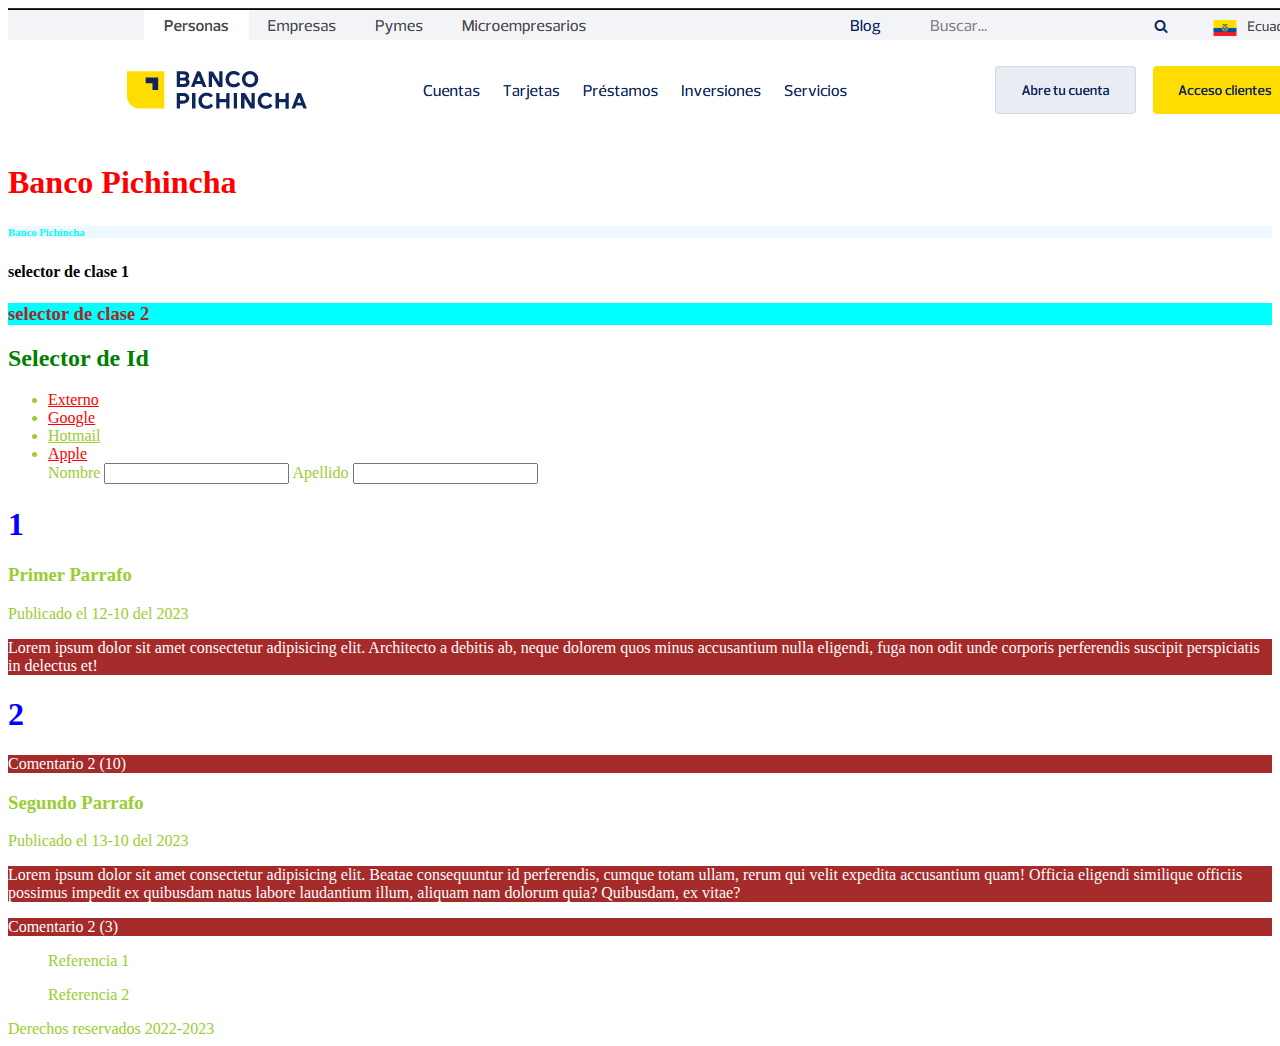
<file: index.html>
<!-- utlizar el shortcut ! -->
<!-- Indicar que yo estoy iniciando con la declaracion HTML -->
<!-- Esta nomenclatura especifica que voy a trabajar con HTML5 -->
<!DOCTYPE html>

<!-- Idioma  -->
<html lang="en">
  <!-- cabezera: guardar y programar toda la metadata(informacion oculta) de la pagina -->
  <head>
    <meta charset="UTF-8" />
    <!-- configurar que acepte design web responsive -->
    <meta http-equiv="X-UA-Compatible" content="IE=edge" />
    <meta name="viewport" content="width=device-width, initial-scale=1.0" />
    <!-- Titulo de la pagina web -->
    <title>Otra cosa</title>
    <!--Selector Universal-->
    <style>
      * {
          color: yellowgreen;
          size: 20px;
      }  
      h1 {
        color: blue;
      }

      p{
        background-color: brown;
        size: 17px;
        color: white;
      }

      .clase1 {
        color: black;
      }

      .clase2 {
        color: brown;
        background-color: aqua;
      }

      #idTituloGrande{
        color: green
      }

      a[href*="es"]{
        color: red;
      }
      /* img[alt*="puede"]{
        mostrar: block;
        height: max-content;
      } */

      /* label:hover{
        color: blueviolet;
        background-color: aquamarine;
        font-size: 25px;
      } */

    </style>
  </head>

  <!-- contenido de la pagina web -->
  <body>
    <header>
      <img
        src="./img/Cabecera.PNG"
        alt="Si se pudo y siempre se podra que viva la patria"
      />
      <h1 style="color:red">Banco Pichincha</h1>
      <h6 style="background-color: aliceblue; color: aqua;">Banco Pichincha</h6>
      <h4 class="clase1">selector de clase 1</h4>
      <h3 class="clase2">selector de clase 2</h3>
      <h2 id="idTituloGrande">Selector de Id</h2>

      <!-- <img src="./img/gandalf.gif" alt="ti">
        <img src="./img/gandalf.gif" alt="e" sizes="6" srcset=""> -->
    </header>
    <nav>
      <ul>
        <!--
        <li>Cuentas</li>
        <li>Tarjetas</li>
        <li>Prestamos</li>
        <li>Inversiones</li>
        <li>Servicios</li>-->

        <li>
          <a href="http://127.0.0.1:5500/pages/externo.html"> Externo </a>
        </li>

        <li>
          <a href="https://www.google.com/?hl=es"> Google </a>
        </li>

          <li>
            <a href="https://outlook.live.com/owa/">Hotmail</a>
        </li>
        <li>
          <a href="https://www.nokia.com/es_int/">Apple</a>
        </li>
        
        <label for="idApellido">Nombre</label>
        <input id="idNombre" type="text">
        <label for="idNombre">Apellido</label>
        <input id="idApellido" type="text">
      </ul>
    </nav>
    <section>
      <article>
        <h1>1</h1>
        <h3>Primer Parrafo</h3>
        <time datetime="12-10-2023"> Publicado el 12-10 del 2023 </time>
        <p>
          Lorem ipsum dolor sit amet consectetur adipisicing elit. Architecto a
          debitis ab, neque dolorem quos minus accusantium nulla eligendi, fuga
          non odit unde corporis perferendis suscipit perspiciatis in delectus
          et!
        </p>
        <footer>
          <h1>2</h1>
          <p>Comentario 2 (10)</p>
        </footer>
      </article>

      <article>
        <h3>Segundo Parrafo</h3>
        <time datetime="13-10-2023"> Publicado el 13-10 del 2023 </time>
        <p>
          Lorem ipsum dolor sit amet consectetur adipisicing elit. Beatae
          consequuntur id perferendis, cumque totam ullam, rerum qui velit
          expedita accusantium quam! Officia eligendi similique officiis
          possimus impedit ex quibusdam natus labore laudantium illum, aliquam
          nam dolorum quia? Quibusdam, ex vitae?
        </p>
        <footer>
          <p>Comentario 2 (3)</p>
        </footer>
      </article>
    </section>
    <aside>
      <blockquote cite="https://teams.microsoft.com/">Referencia 1</blockquote>
      <blockquote cite="https://google.com/">Referencia 2</blockquote>
    </aside>
    <footer>Derechos reservados 2022-2023</footer>
  </body>
</html>
</file>
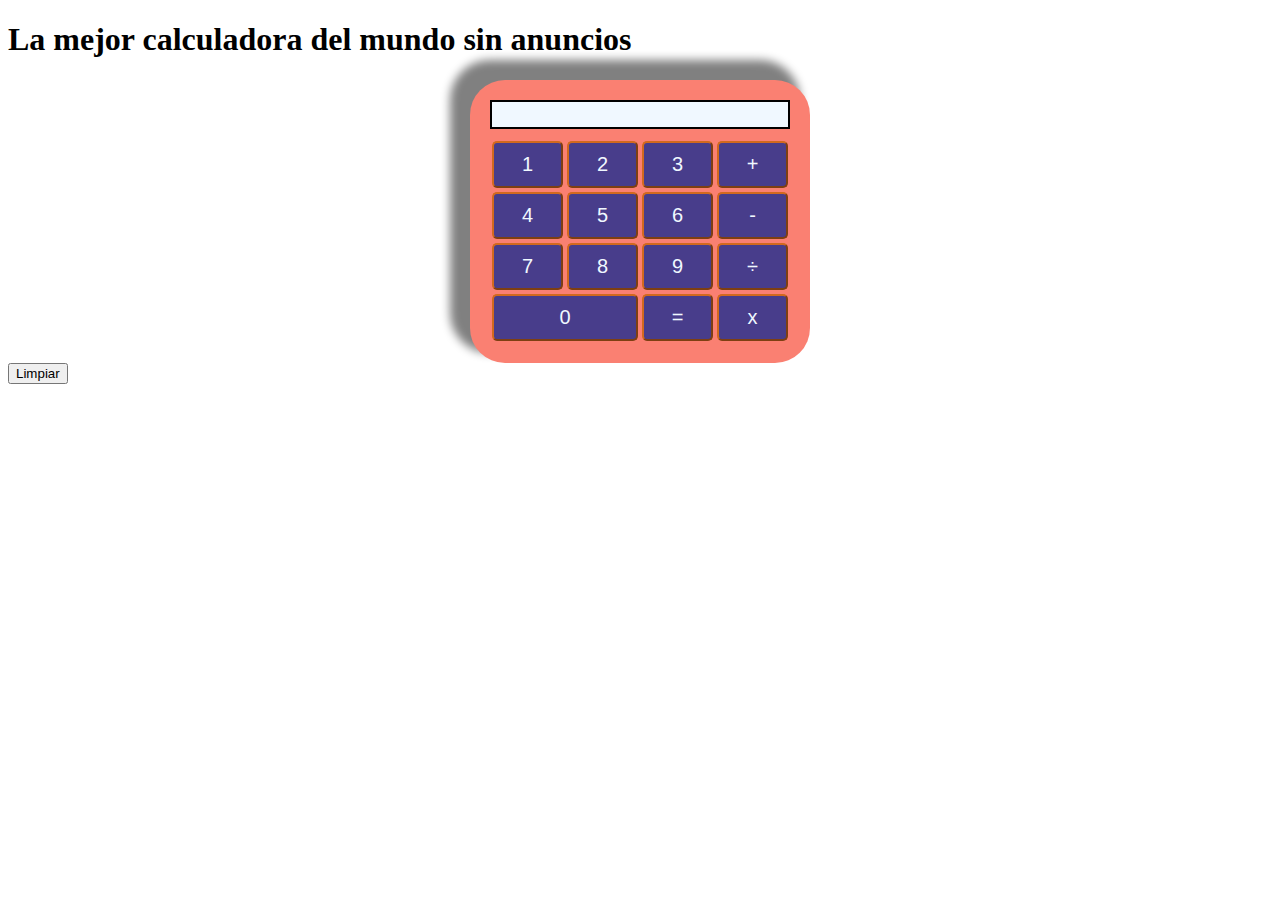
<file: pages/calc_tarea.html>
<!DOCTYPE html>
<html lang="en">
  <head>
    <meta charset="UTF-8" />
    <meta http-equiv="X-UA-Compatible" content="IE=edge" />
    <meta name="viewport" content="width=device-width, initial-scale=1.0" />
    <title>Document</title>

    <link rel="stylesheet" href="../css/externo.css" />
    <script src="../js/calculadora.js"></script>
  </head>

  <body>
    <header class="cabeza">
      <h1>La mejor calculadora del mundo sin anuncios</h1>
    </header>
    <nav class="cuadroResultado"></nav>
    <section class="numeros">

      <div class="container">
       
        <div class="calculadora">
          
          <label id="idLabelResultado" for="" class="result"> </label>

          <button onclick="agregar(1)">1</button>
          <button onclick="agregar(2)">2</button>
          <button onclick="agregar(3)">3</button>

          <button onclick="agregar('+')" class="mas">+</button>

          <button onclick="agregar(4)">4</button>
          <button onclick="agregar(5)">5</button>
          <button onclick="agregar(6)">6</button>

          <button onclick="agregar('-')">-</button>

          <button onclick="agregar(7)">7</button>
          <button onclick="agregar(8)">8</button>
          <button onclick="agregar(9)">9</button>

          <button onclick="agregar('÷')">÷</button>

          
          <button onclick="agregar(0)" class="cero">0</button>
          <button onclick="calcular()">=</button>
          <button onclick="agregar('x')">x</button>
          

          
        </div>
      </div>
    </section>
    <footer class="limpieza">
      <button onclick="eliminarElemento()">Limpiar</button>
    </footer>
  </body>
</html>
</file>
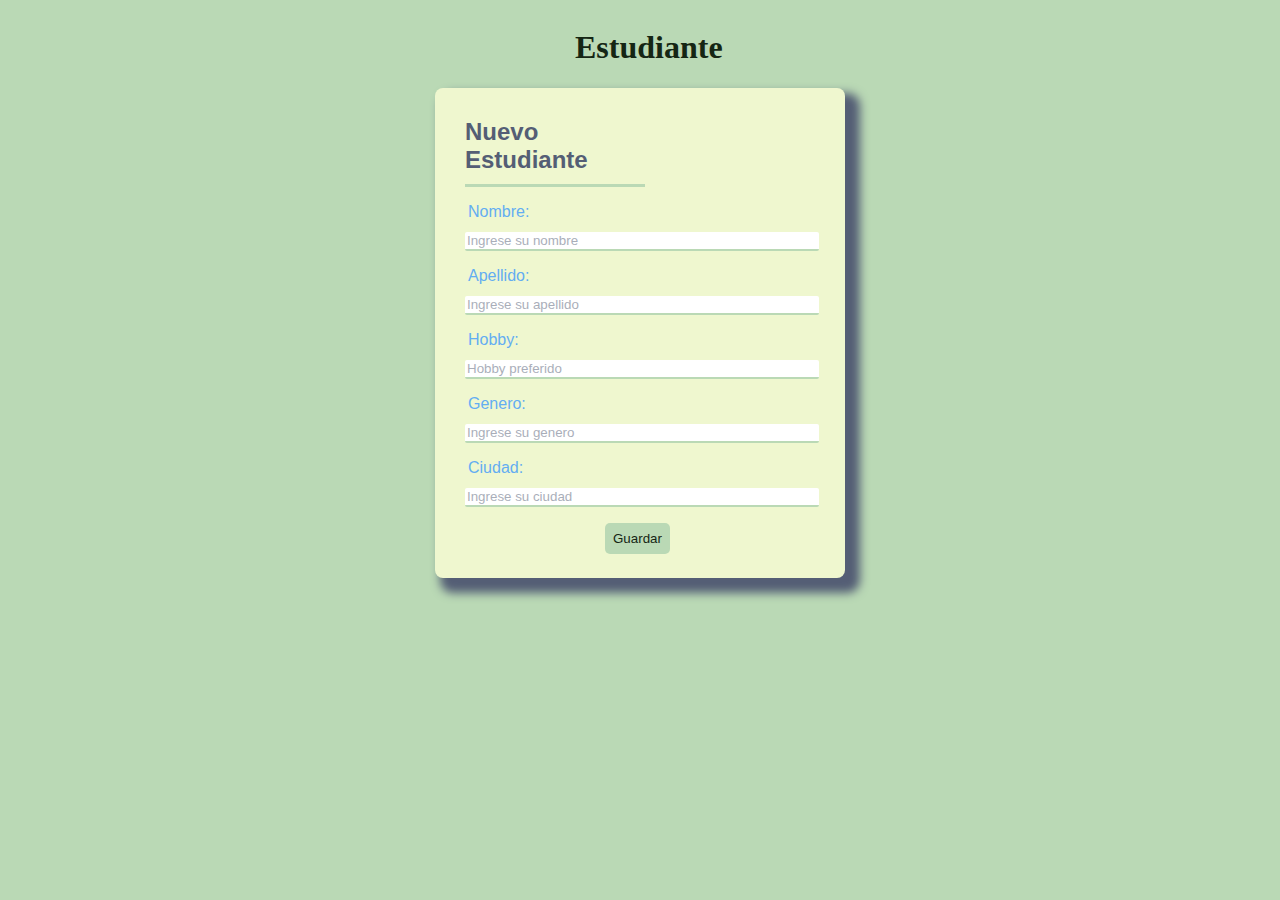
<file: pages/formulario_estudiante.html>
<!DOCTYPE html>
<html lang="en">
  <head>
    <meta charset="UTF-8" />
    <meta http-equiv="X-UA-Compatible" content="IE=edge" />
    <meta name="viewport" content="width=device-width, initial-scale=1.0" />
    <title>Form Estudiante</title>
    <link rel="stylesheet" href="../css/estudiante.css" />
  </head>
  <body>
    <div class="container">
      <div class="formEstudiante">
        <header>
          <h1>Estudiante</h1>
        </header>
        <nav></nav>
        <section>
          <form class="form" action="https://miapi.com/estudiante" method="POST">
            <h2>Nuevo Estudiante</h2>
            <!-- Forma 1 -->
            <!-- <label for="">Nombre: </label>
            <input type="text"> -->
            <!-- Forma 2 -->
            <p type="Nombre: ">
                <input placeholder="Ingrese su nombre" type="text">
            </p>
            <p type="Apellido: ">
                <input placeholder="Ingrese su apellido" type="text">
            </p>
            <p type="Hobby: ">
                <input placeholder="Hobby preferido" type="text">
            </p>
            <p type="Genero: ">
                <input  placeholder="Ingrese su genero" type="text">
            </p>
            <p type="Ciudad: ">
                <input  placeholder="Ingrese su ciudad"  type="text">
            </p>
            <button>Guardar</button>
          </form>
        </section>
        <footer></footer>
      </div>
    </div>
  </body>
</html>
</file>
<file: css/externo.css>
.container{
  display: flex;
  justify-content: center;
  align-items: center;
}

.calculadora{
  display: grid;
  grid-template-columns: repeat(4,75px);
  background-color: salmon;
  padding: 20px;
  border-radius: 35px;
  /* box-shadow: 15px 20px 10px 0px grey; */
  box-shadow: -15px -15px 10px 5px grey;
}

.calculadora button{
  padding:10px;
  margin: 2px;
  border-color: chocolate;
  border-radius: 5px;
  background-color: darkslateblue;
  color: aliceblue;
  font-size: 20px;
  
}

/* .mas{
  grid-row: span 2; vertical
} */

.result{
  background-color: aliceblue;
  border:2px  solid black;
  height: 25px;
  grid-column: span 4;
  margin-bottom: 10px;
  font-size: 25px;
  padding-left: 5px;
}

 .cero{/*boton grande horizontal*/
  grid-column: span 2;
}
</file>
<file: css/estudiante.css>
.container{
    display: flex;
    justify-content: center;
    align-items: center;
  }

body{
    background-color: #BAD9B5;
}  

.form{
    width: 350px;
    height: 450px;
    background-color: #EFF7CF ;
    border-radius: 8px;
    padding: 20px 30px;
    max-width: calc(100vw - 40px);
    box-shadow: 10px 10px 10px 5px  #545E75 ;
    font-family: 'Franklin Gothic Medium', 'Arial Narrow', Arial, sans-serif;
}

h2{
    margin: 10px 0px ;
    padding-bottom: 10px;
    width: 180px;
    color: #545E75;
    border-bottom: 3px solid #BAD9B5;
    
}

p::before{
    content: attr(type);
    display: block;
    margin: 10px 3px;
    /* font-size: 14px; */
    color:  #63ADF2;
}

input{
    width: 100%;
    border: 0;
    border-bottom: 2px solid #BAD9B5;
    border-radius: 2px;
    
    /* background: none; */
}
input:focus{
    /* width: 100%;
    border: 0;
    border-bottom: 2px solid #BAD9B5; */
    /* margin: #545E75; */
    border-bottom: 2px solid #63ADF2;
    outline: none;
    /* background: none; */
}

::placeholder{
    color:#545E75;
    opacity: 0.5;
}

.form button{
    margin-left: 140px;
    background-color: #BAD9B5;
    color: #152614;
    border: 0;
    padding: 8px;
    border-radius: 5px;
}

h1{
    color: #152614;
    margin-left: 140px;
}
</file>
